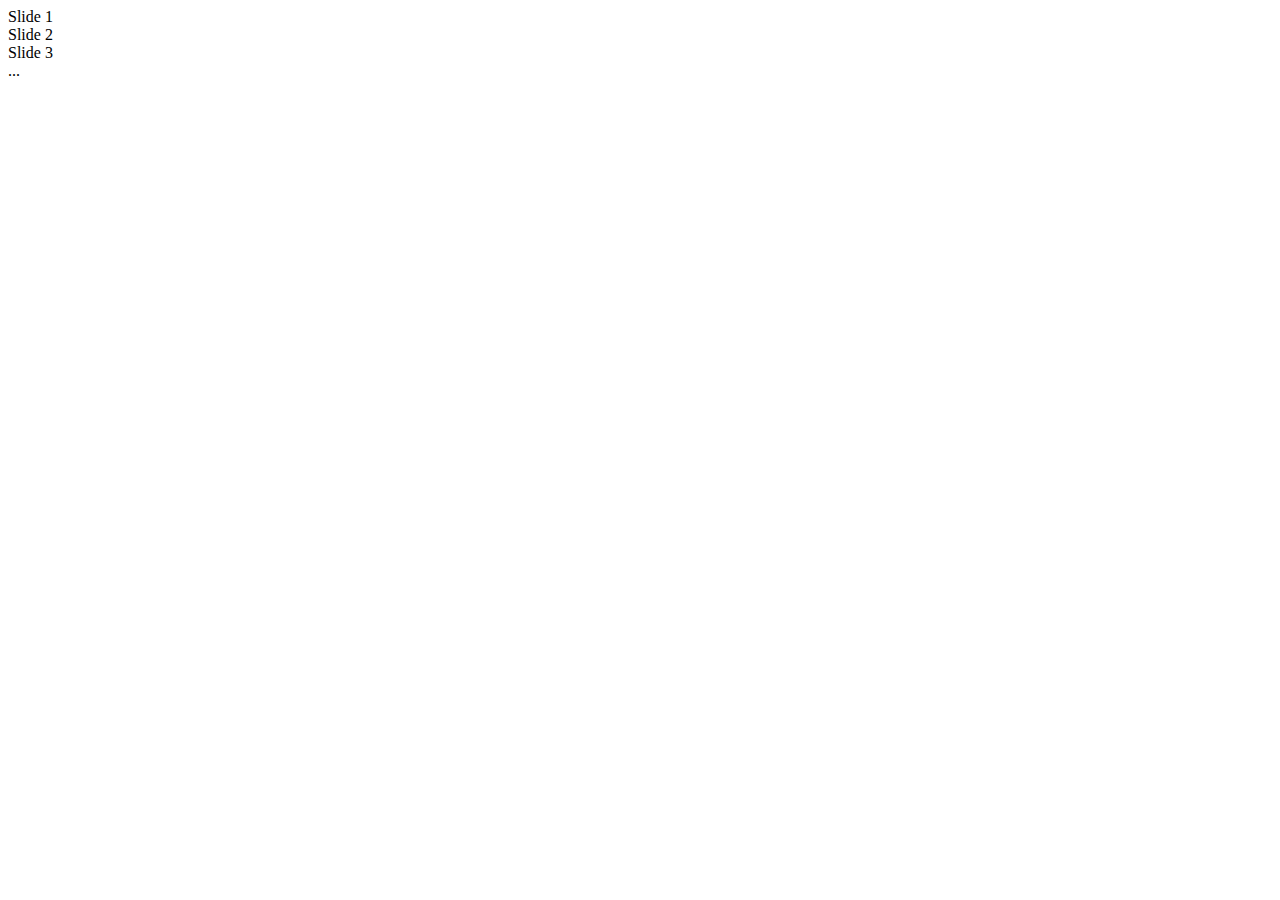
<file: test.html>
<!DOCTYPE html>
<html lang="en">
<head>
    <meta charset="UTF-8">
    <meta name="viewport" content="width=device-width, initial-scale=1.0">
    <title>Document</title>
</head>
<body>
    <div class="swiper">
        <!-- Additional required wrapper -->
        <div class="swiper-wrapper">
          <!-- Slides -->
          <div class="swiper-slide">Slide 1</div>
          <div class="swiper-slide">Slide 2</div>
          <div class="swiper-slide">Slide 3</div>
          ...
        </div>
        <!-- If we need pagination -->
        <div class="swiper-pagination"></div>
      
        <!-- If we need navigation buttons -->
        <div class="swiper-button-prev"></div>
        <div class="swiper-button-next"></div>
      
        <!-- If we need scrollbar -->
        <div class="swiper-scrollbar"></div>
      </div>
</body>
    <script src="swiper.js" type="modual"></script>
</html>
</file>
